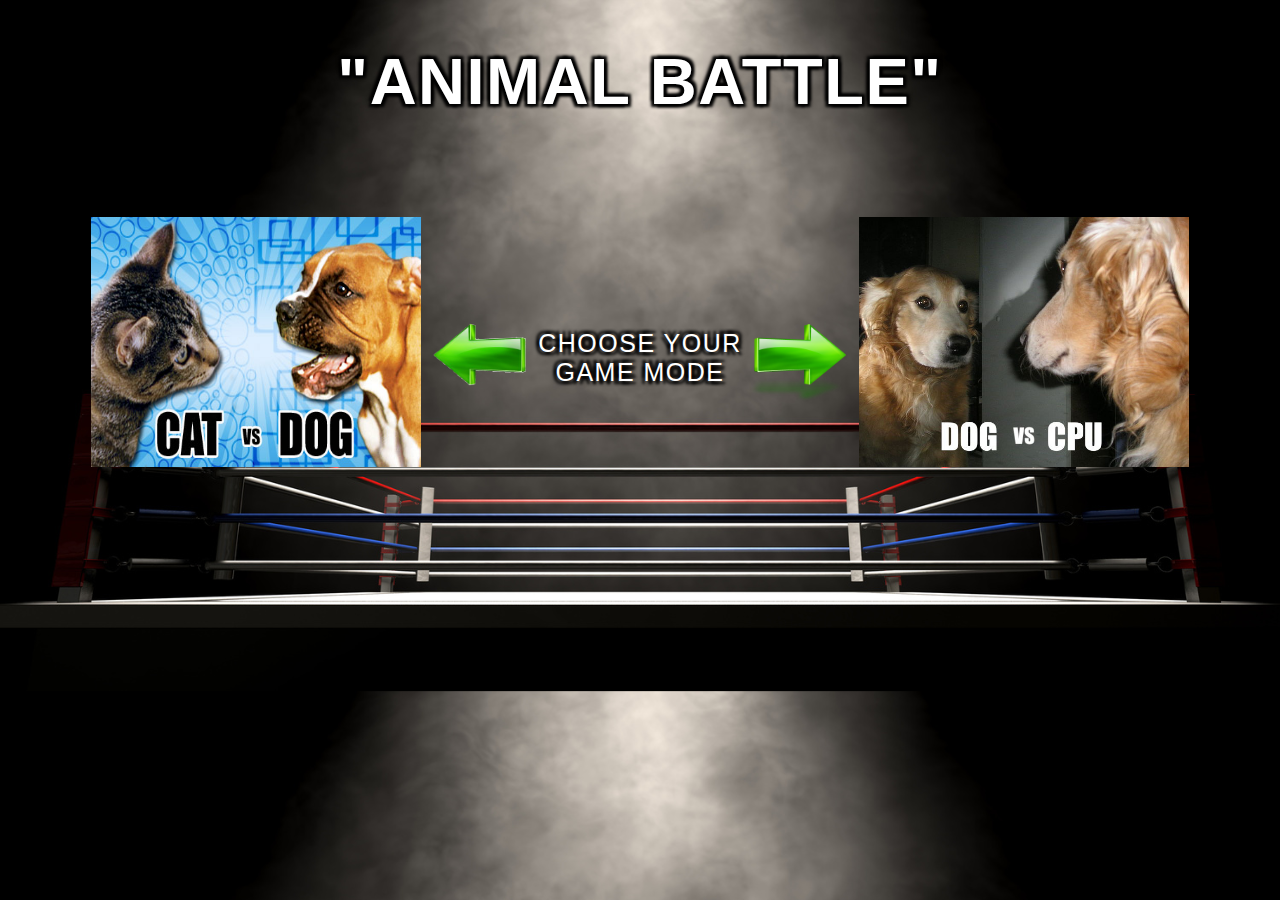
<file: index.html>
<!DOCTYPE html>
<html>
  <head>
    <meta charset="utf-8">
    <title>STONE, PAPER & SCISSORS</title>
    <link rel="stylesheet" href="assets/styles/styles.css">
    <title></title>
  </head>
  <body>
    <h1>"ANIMAL BATTLE"</h1>
    <div class="selectmode">
        <a href="viewpvp.html" onmouseover="playaud()"><img class="select" id="mode" src="assets/img/pvpimg.jpg" alt="enlacepvp"></a>
        <audio id="audiocat" src="assets/audio/gato1.wav"></audio>
        <img id="flecha" src="assets/img/izquierda.png" alt="flechaizquierda">
        <p class="index">CHOOSE YOUR</br>
          GAME MODE
        </p>
        <img id="flecha" src="assets/img/derecha.png" alt="flechaderecha">
        <a href="viewpvc.html" onmouseover="playaud2()"><img class="select" id="mode" src="assets/img/pvcimg.jpg" alt="enlacepvc"></a>
        <audio id="audiodog" src="assets/audio/perro1.wav"></audio>
    </div>
    <script src="assets/javascript/scripts.js"></script>
  </body>
</html>
</file>
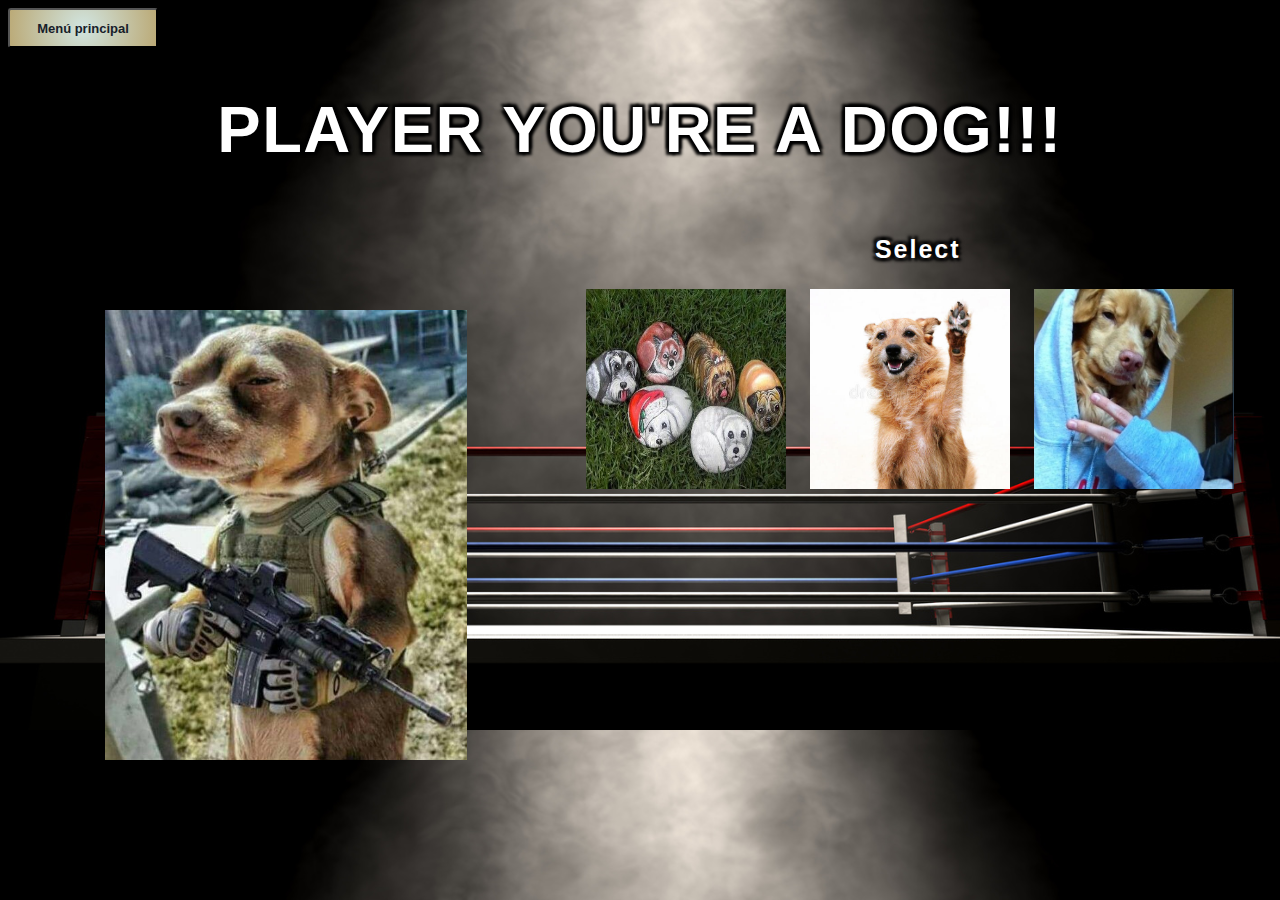
<file: viewpvc.html>
<!DOCTYPE html>
<html>
  <head>
    <meta charset="utf-8">
    <title>STONE, PAPER & SCISSORS</title>
    <link rel="stylesheet" href="assets/styles/styles.css">
    <title></title>
  </head>
  <body>
    <button>
      <a id="inicio" style="text-decoration:none;" href="index.html"><font color="#17202A">Menú principal</a>
    </button>
    <div id="viewpvc">
      <h1>PLAYER YOU'RE A DOG!!!</h1>
      <h2>
        <div class="dogpvp1">
          <img id="ninjadog" src="assets/img/ninjadog.jpg" alt="perro ninja">
        </div>
        <div class="dogpvp2">
          <p>Select</p>
          <form id="indog">
            <label for="dogpiedra"><img class="select" id="dogpvp1" src="assets/img/dogpiedra.jpg" alt="dogpiedra"></label>
            <input id="dogpiedra" type="radio" name="dog" value="piedra" onclick="pvc(this.form)">
            <label for="dogpapel"><img class="select" id="dogpvp1" src="assets/img/dogpapel.jpg" alt="dogpapel"></label>
            <input id="dogpapel" type="radio" name="dog" value="papel" onclick="pvc(this.form)">
            <label for="dogtijeras"><img class="select" id="dogpvp1" src="assets/img/dogtijeras.jpg" alt="dog tijeras"></label>
            <input id="dogtijeras" type="radio" name="dog" value="tijeras" onclick="pvc(this.form)">
          </form>
        </div>
      </h2>
    </div>
    <div class="resultpvc" id="view3">
      <h1>CPU WINS!!!</h1>
      <audio id="gatogana" src="assets/audio/gatogana.wav"></audio>
      <h2 class="resultpvc">
        <p class="result1pvc" id="result1pvc">""</p>
        <img class="resultimg" src="assets/img/p1win1.jpg" alt="p1win1">
        <p class="result2pvc" id="result2pvc">""</p>
      </h2>
    </div>
    <div class="resultpvc" id="view4">
      <h1>CPU WINS!!!</h1>
      <audio id="gatogana" src="assets/audio/gatogana.wav"></audio>
      <h2 class="resultpvc">
        <p class="result1pvc" id="result1pvc">""</p>
        <img class="resultimg" src="assets/img/p1win2.jpg" alt="p1win2">
        <p class="result2pvc" id="result2pvc">""</p>
      </h2>
    </div>
    <div class="resultpvc" id="view5">
      <h1>PLAYER WINS!!!</h1>
      <audio id="perrogana" src="assets/audio/perrogana.wav"></audio>
      <h2 class="resultpvc">
        <p class="result1pvc" id="result1pvc">""</p>
        <img class="resultimg" src="assets/img/p2win1.jpg" alt="p2win1">
        <p class="result2pvc" id="result2pvc">""</p>
      </h2>
    </div>
    <div class="resultpvc" id="view6">
      <h1>PLAYER WINS!!!</h1>
      <audio id="perrogana" src="assets/audio/perrogana.wav"></audio>
      <h2 class="resultpvc">
        <p class="result1pvc" id="result1pvc">""</p>
        <img class="resultimg" src="assets/img/p2win2.jpg" alt="p2win2">
        <p class="result2pvc" id="result2pvc">""</p>
      </h2>
    </div>
    <div class="resultpvc" id="view7">
      <h1>DRAW!!!</h1>
      <audio id="audioempate" src="assets/audio/empate.wav"></audio>
      <h2 class="resultpvc">
        <p class="result1pvc" id="result1pvc">""</p>
        <img class="resultimg" src="assets/img/empate2.jpg" alt="empate2">
        <p class="result2pvc" id="result2pvc">""</p>
      </h2>
    </div>



    <script src="assets/javascript/scripts.js"></script>
  </body>
</html>
</file>
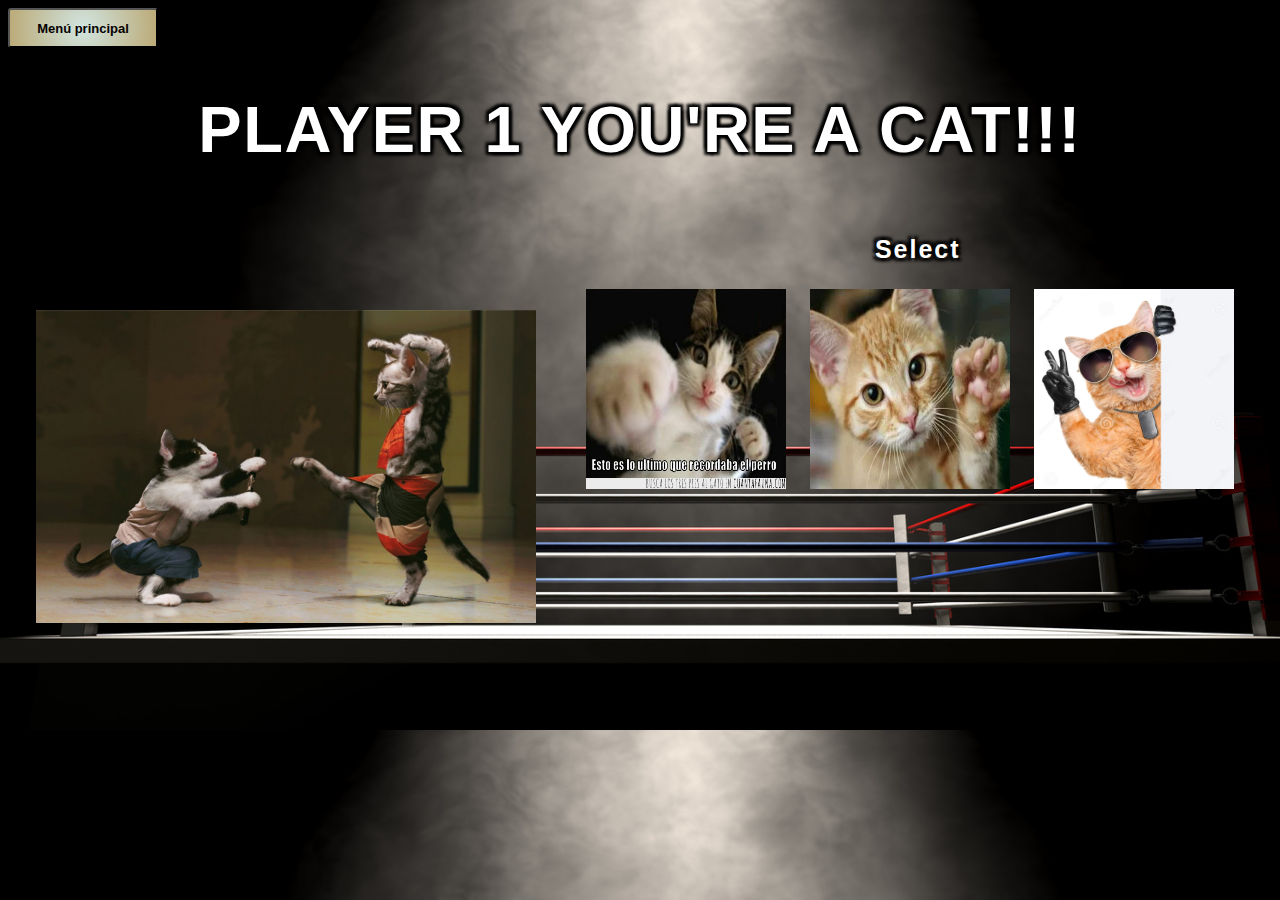
<file: viewpvp.html>
<!DOCTYPE html>
<html>
  <head>
    <meta charset="utf-8">
    <title>STONE, PAPER & SCISSORS</title>
    <link rel="stylesheet" href="assets/styles/styles.css">
    <title></title>
  </head>
  <body>
    <button>
      <a id="inicio" style="text-decoration:none;" href="index.html"><font color="#4">Menú principal</a>
    </button>
    <div id="view1">
      <h1>PLAYER 1 YOU'RE A CAT!!!</h1>
      <h2>
        <div class="catpvp1">
          <img id="ninjacat" src="assets/img/ninjacat.jpg" alt="gato ninja">
        </div>
        <div class="catpvp2">
          <p>Select</p>
          <form id="incat">
            <label for="catpiedra"><img class="select" id="catpvp1" src="assets/img/catpiedra.jpg" alt="catpiedra"></label>
            <input id="catpiedra" type="radio" name="cat" value="piedra" onclick="pvp2(this.form)">
            <label for="catpapel"><img class="select" id="catpvp1" src="assets/img/catpapel.jpg" alt="catpapel"></label>
            <input id="catpapel" type="radio" name="cat" value="papel" onclick="pvp2(this.form)">
            <label for="cattijeras"><img class="select" id="catpvp1" src="assets/img/cattijeras.jpg" alt="cattijeras"></label>
            <input id="cattijeras" type="radio" name="cat" value="tijeras" onclick="pvp2(this.form)">
          </form>
        </div>
      </h2>
    </div>
    <div id="view2">
      <h1>PLAYER 2 YOU'RE A DOG!!!</h1>
      <h2>
        <div class="dogpvp1">
          <img id="ninjadog" src="assets/img/ninjadog.jpg" alt="perro ninja">
        </div>
        <div class="dogpvp2">
          <p>Select</p>
          <form id="indog">
            <label for="dogpiedra"><img class="select" id="dogpvp1" src="assets/img/dogpiedra.jpg" alt="dogpiedra"></label>
            <input id="dogpiedra" type="radio" name="dog" value="piedra" onclick="pvp3(this.form)">
            <label for="dogpapel"><img class="select" id="dogpvp1" src="assets/img/dogpapel.jpg" alt="dogpapel"></label>
            <input id="dogpapel" type="radio" name="dog" value="papel" onclick="pvp3(this.form)">
            <label for="dogtijeras"><img class="select" id="dogpvp1" src="assets/img/dogtijeras.jpg" alt="dog tijeras"></label>
            <input id="dogtijeras" type="radio" name="dog" value="tijeras" onclick="pvp3(this.form)">
          </form>
        </div>
      </h2>
    </div>

    <div class="result" id="view3">
      <h1>PLAYER 1 WINS!!!</h1>
      <audio id="gatogana" src="assets/audio/gatogana.wav"></audio>
      <h2 class="result">
        <p class="result1">""</p>
        <img class="resultimg" src="assets/img/p1win1.jpg" alt="p1win1">
        <p class="result2">""</p>
      </h2>
    </div>

    <div class="result" id="view4">
      <h1>PLAYER 1 WINS!!!</h1>
      <audio id="gatogana" src="assets/audio/gatogana.wav"></audio>
      <h2 class="result">
        <p id="result1" class="result1">""</p>
        <img class="resultimg" src="assets/img/p1win2.jpg" alt="p1win2">
        <p id="result2" class="result2">""</p>
      </h2>
    </div>

    <div class="result" id="view5">
      <h1>PLAYER 2 WINS!!!</h1>
      <audio id="perrogana" src="assets/audio/perrogana.wav"></audio>
      <h2 class="result">
        <p id="result1" class="result1">""</p>
        <img class="resultimg" src="assets/img/p2win1.jpg" alt="p2win1">
        <p id="result2" class="result2">""</p>
      </h2>
    </div>

    <div class="result" id="view6">
      <h1>PLAYER 2 WINS!!!</h1>
      <audio id="perrogana" src="assets/audio/perrogana.wav"></audio>
      <h2 class="result">
        <p id="result1" class="result1">""</p>
        <img class="resultimg" src="assets/img/p2win2.jpg" alt="p2win2">
        <p id="result2" class="result2">""</p>
      </h2>
    </div>
    <div class="result" id="view7">
      <h1>DRAW!!!</h1>
      <audio id="audioempate" src="assets/audio/empate.wav"></audio>
      <h2 class="result">
        <p id="result1" class="result1">""</p>
        <img class="resultimg" src="assets/img/empate2.jpg" alt="empate2">
        <p id="result2" class="result2">""</p>
      </h2>
    </div>
    <script src="assets/javascript/scripts.js"></script>
  </body>
</html>
</file>
<file: assets/styles/styles.css>
body {
  background-image: url("../img/ring.jpg");
  background-size: cover;
}
h1 {
  text-align: center;
  letter-spacing: 1.5px;
  font-family: sans-serif;
  font-size: 65px;
  color: white;
  text-shadow: -3px -3px 3px black, 3px -3px 3px black, -3px 3px 3px black, 3px 3px 3px black;
}
div.selectmode {
  margin-top: 55px;
  width: 100%;
  display: inline-block;
  vertical-align: middle;
  text-align: center;
  letter-spacing: 1.5px;
  font-family: sans-serif;
  font-size: 25px;
  color: white;
  text-shadow: -3px -3px 3px black, 3px -3px 3px black, -3px 3px 3px black, 3px 3px 3px black;
}
#flecha {
  margin-bottom: 60px;
  display: inline-block;
  width: 100px;
}
p.index {
  vertical-align: middle;
  display: inline-block;
  margin-bottom: 230px;
}
#mode {
  display: inline-block;
  width: 330px;
  height: 250px;
}
#view2 {
  display: none;
}
h2 {
  height: 500px;

}
div.catpvp1 {
  padding-top: 100px;
  vertical-align: middle;
  text-align: center;
  display: inline-block;
  width: 44%;
}

#ninjacat {
  width: 500px;
}
div.catpvp2 {
  vertical-align: top;
  text-align: center;
  display: inline-block;
  width: 55%;
  letter-spacing: 2px;
  font-family: sans-serif;
  font-size: 25px;
  color: white;
  text-shadow: -3px -3px 3px black, 3px -3px 3px black, -3px 3px 3px black, 3px 3px 3px black;

}
#catpvp1 {
  width: 200px;
  height: 200px;
}
h2 {
  height: 500px;

}
div.dogpvp1 {
  padding-top: 100px;
  vertical-align: middle;
  text-align: center;
  display: inline-block;
  width: 44%;
}

#ninjadog {
  height: 450px;
}
div.dogpvp2 {
  vertical-align: top;
  text-align: center;
  display: inline-block;
  width: 55%;
  letter-spacing: 2px;
  font-family: sans-serif;
  font-size: 25px;
  color: white;
  text-shadow: -3px -3px 3px black, 3px -3px 3px black, -3px 3px 3px black, 3px 3px 3px black;

}
#dogpvp1 {
  width: 200px;
  height: 200px;
}
#view3 {
  display: none;
}
#view4 {
  display: none;
}
#view5 {
  display: none;
}
#view6 {
  display: none;
}
#view7 {
  display: none;
}
img.resultimg {
  text-align: center;
}
div.result {
  width: 100%;
  text-align: center;
}
h2.result {
  text-align: center;
}
p.result1 {
  color: white;
  font-family: sans-serif;
  font-size: 25px;
  text-align: center;
  float: left;
  width: 350px;
  height: 350px;
}
p.result2 {
  color: white;
  font-family: sans-serif;
  font-size: 25px;
  text-align: center;
  float: right;
  width: 350px;
  height: 350px;
}
img.resultimgpvc {
  text-align: center;
}
div.resultpvc {
  width: 100%;
  text-align: center;
}
h2.resultpvc {
  text-align: center;
}
p.result1pvc {
  color: white;
  font-family: sans-serif;
  font-size: 25px;
  text-align: center;
  float: left;
  width: 350px;
  height: 350px;
}
p.result2pvc {
  color: white;
  font-family: sans-serif;
  font-size: 25px;
  text-align: center;
  float: right;
  width: 350px;
  height: 350px;
}
input {
  display: none;
}
label {
  margin-right: 15px;
}
img.select:hover {
  box-sizing: border-box;
  border-color: blue;
  border: #C31105 solid 7px;
  box-shadow: 3px 3px 3 px #C1C1C1;
}
button {
  color: white;
  border-radius: 3px;
  font-size: 13px;
  height: 40px;
  width: 150px;
  background: radial-gradient(circle, #D1E5E1, #BA7);
  font-weight: bold;
}
#inicio {
  text-decoration: none;
}
</file>
